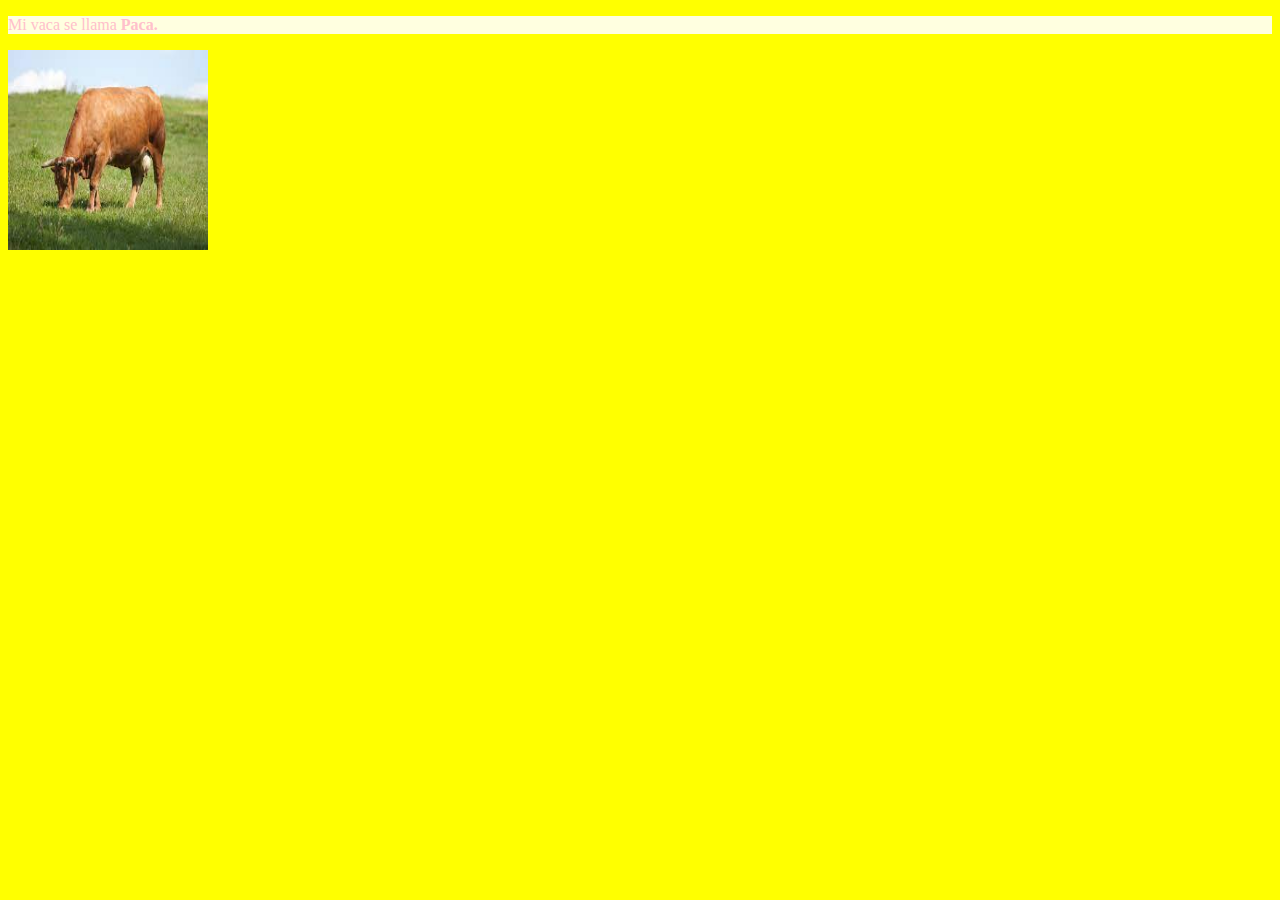
<file: pagina basica/ejercicios tico clase sve.html>
<!DOCTYPE html>
<html lang="es">
<head>
<meta charset="utf-8">
<title>HTML</title>
<meta name="viewport" content="width=device-width, initial-scale=1.0">
<link rel="stylesheet" href="estilo.css">
</head>
<body>
<p>Mi vaca se llama <strong>Paca<strong/>.</p>

<img src="imagenes/vaca.png" alt="Vaca" width="200" height="200">
<table>
<table/>
</body>
</html>
</file>
<file: pagina basica/estilo.css>
p{
   color: pink; background-color: lightyellow;
}
body{
	background-color: yellow;
}
</file>
